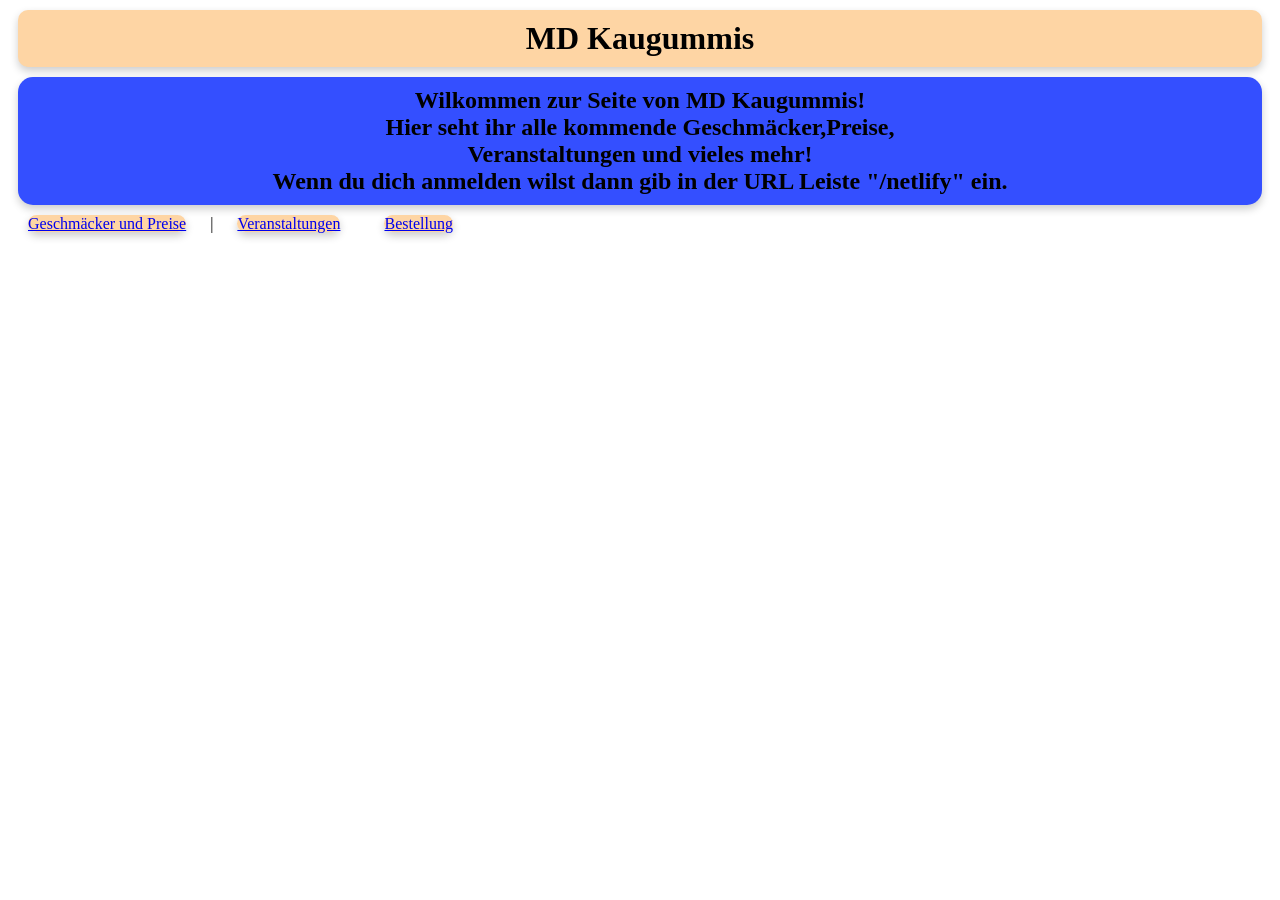
<file: Homepage/index.html>
<!DOCTYPE html>
<html lang="en">
<head>
    <meta charset="UTF-8">
    <meta name="viewport" content="width=device-width, initial-scale=1.0">
    <title>Home</title>
    <link rel="stylesheet" href="style.css">
    <script src="script.js"></script>
</head>
<body>
    <h1 class="überschrift">MD Kaugummis</h1>
  <h2 class="einführung">Wilkommen zur Seite von MD Kaugummis!<br>
  Hier seht ihr alle kommende Geschmäcker,Preise,<br>Veranstaltungen und vieles mehr!<br>
  Wenn du dich anmelden wilst dann gib in der URL Leiste "/netlify" ein.</h2>
 
  <a href="Geschmäcker.html">Geschmäcker und Preise</a> |
  <a href="Veranstaltungen.html">Veranstaltungen</a>
  <a href="netlify.html">Bestellung</a>


</body>
</html>
</file>
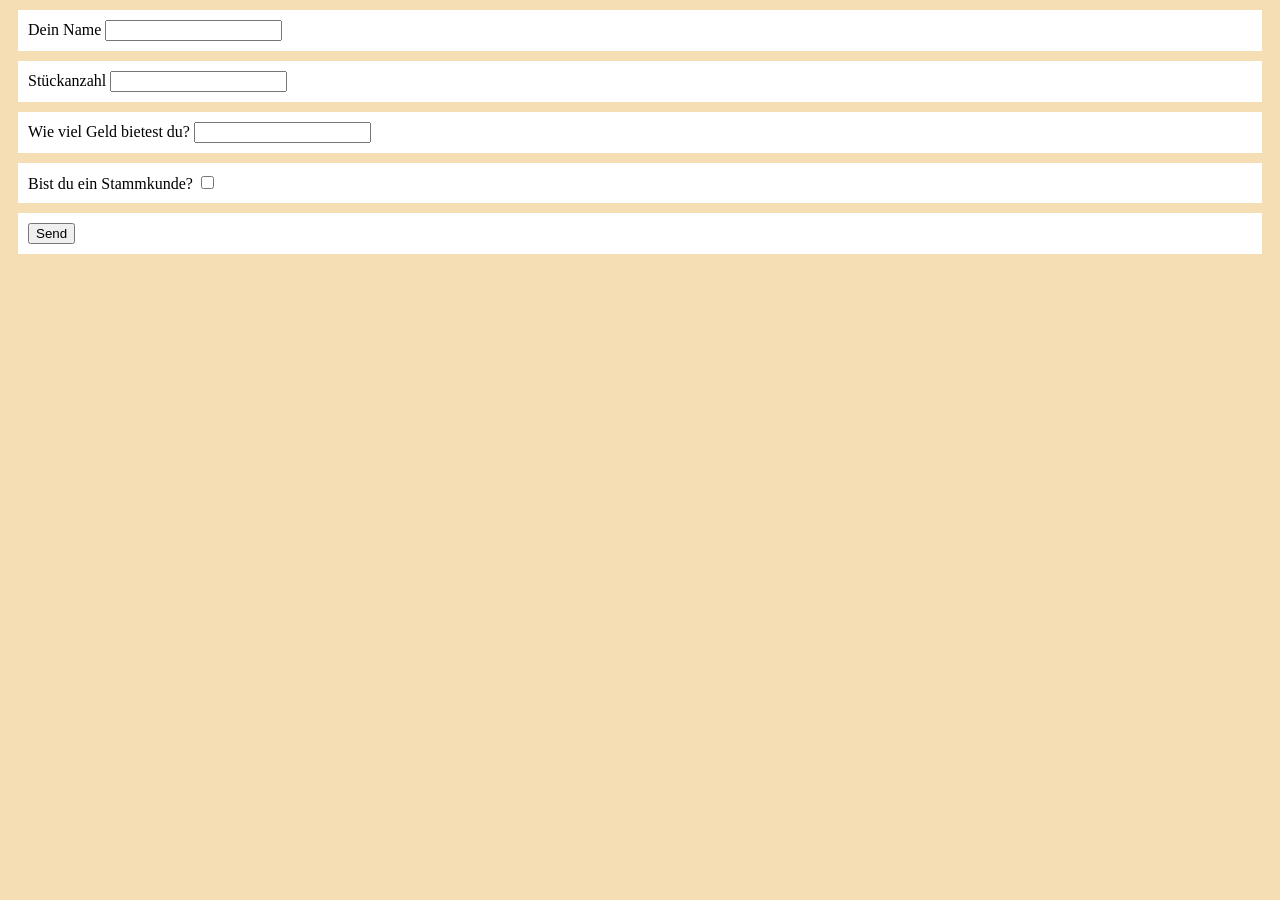
<file: Homepage/Basis/Bestellung und Abschluss/netlify.html>
<!DOCTYPE html>
<html lang="de">
<head>
  <meta charset="UTF-8">
  <meta name="viewport" content="width=device-width, initial-scale=1.0">
  <title>Bestellung</title>
  <link rel="stylesheet" href="bestellung.css">
</head>
<body>
  <form name="contact" method="POST" data-netlify="true" action="/success">
  <input type="hidden" name="form-name" value="contact" />

  <p>
    <label>Dein Name <input type="text" name="name" /></label>
  </p>
  <p>
    <label>Stückanzahl <input type="number" name="Stückanzahl" min="1" /></label>
  </p>
  <p>
    <label>Wie viel Geld bietest du? <input type="number" name="Geld" step="0.01" /></label>
  </p>
  <p>
    <label>Bist du ein Stammkunde? <input type="checkbox" name="stammkunde" /></label>
  </p>
  <p>
    <button type="submit">Send</button>
  </p>
</form>
</body>
</html>
</file>
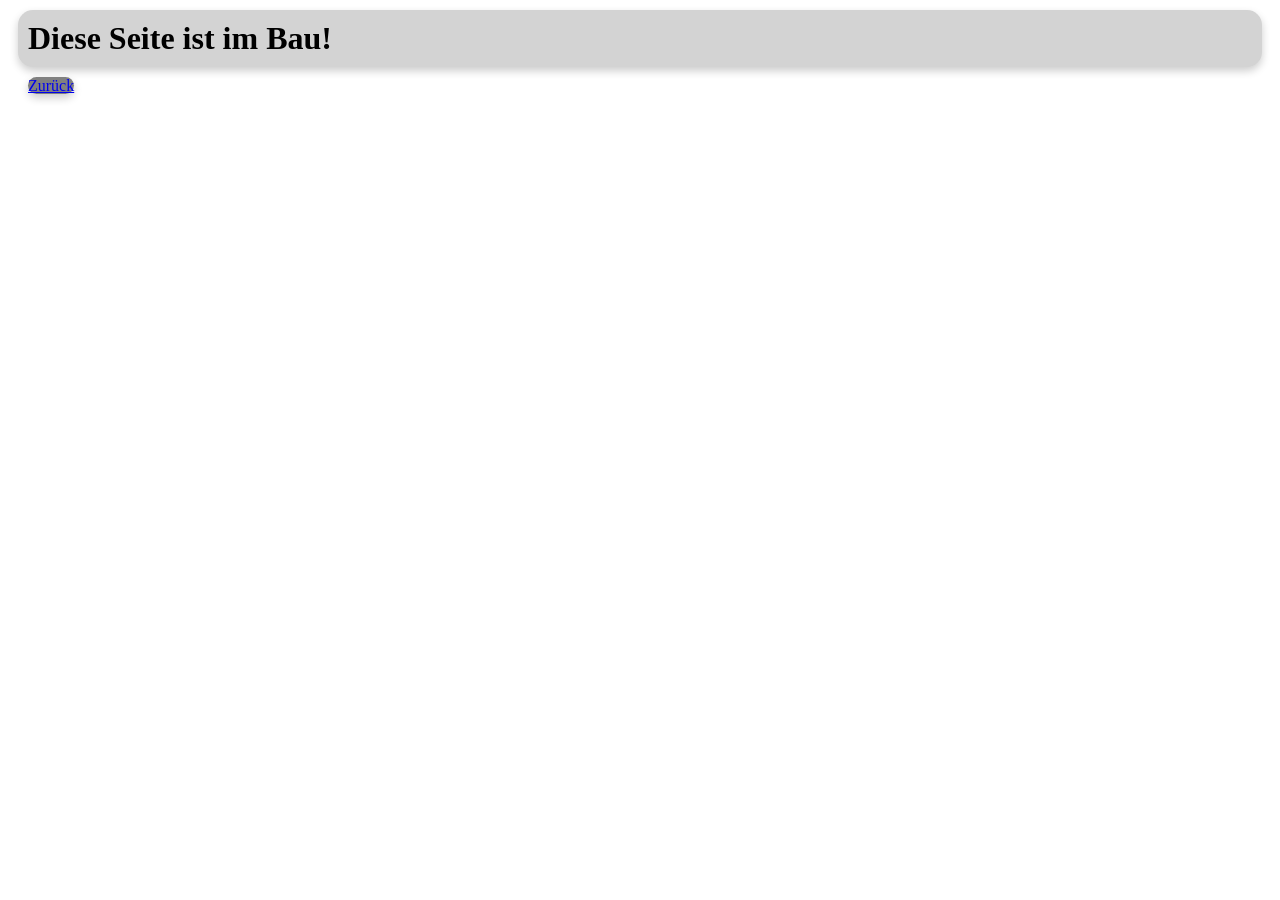
<file: Homepage/Basis/Geschmäcker und Preise/Geschmäcker.html>
<!DOCTYPE html>
<html lang="en">
<head>
    <meta charset="UTF-8">
    <meta name="viewport" content="width=device-width, initial-scale=1.0">
    <title>Geschmäcker und Preise</title>
    <link rel="stylesheet" href="geschmäcker.css">
</head>
<body>
 <!--  <h1>Alle aktuellen Geschmäcker und Preise</h1>
    <table>
        <tr>
            <th>Geschmack</th>
            <th>1 Stück</th>
            <th>2 Stück</th>
            <th>3 Stück</th>             [ AUßER BETRIEB! ]
            <th>usw...</th>
        </tr>
        <tr>
            <td>Minecraft Kaugummis</td>
            <td> je 0,20 €</td>
            <td> je 0,40 €</td>
            <td> je 0,60 €</td>
        </tr>
             <tr>
            <td>Soon . . .</td>
            <td>--/--</td>
        </tr>
        <tr>
            <td>Soon . . </td>
            <td>--/--</td>
        </tr>
    </table>
    <p class="Ideen">Gesschmack Ideen:<br>
        <br>
      Extra Refreshers Zitrone<br>
      HeyGums(optional)<br>
      Andere Kaugummis</p>
      <br>
      -->
      <h1>Diese Seite ist im Bau!</h1>

      <a href="index.html">Zurück</a>
</body>
</html>
</file>
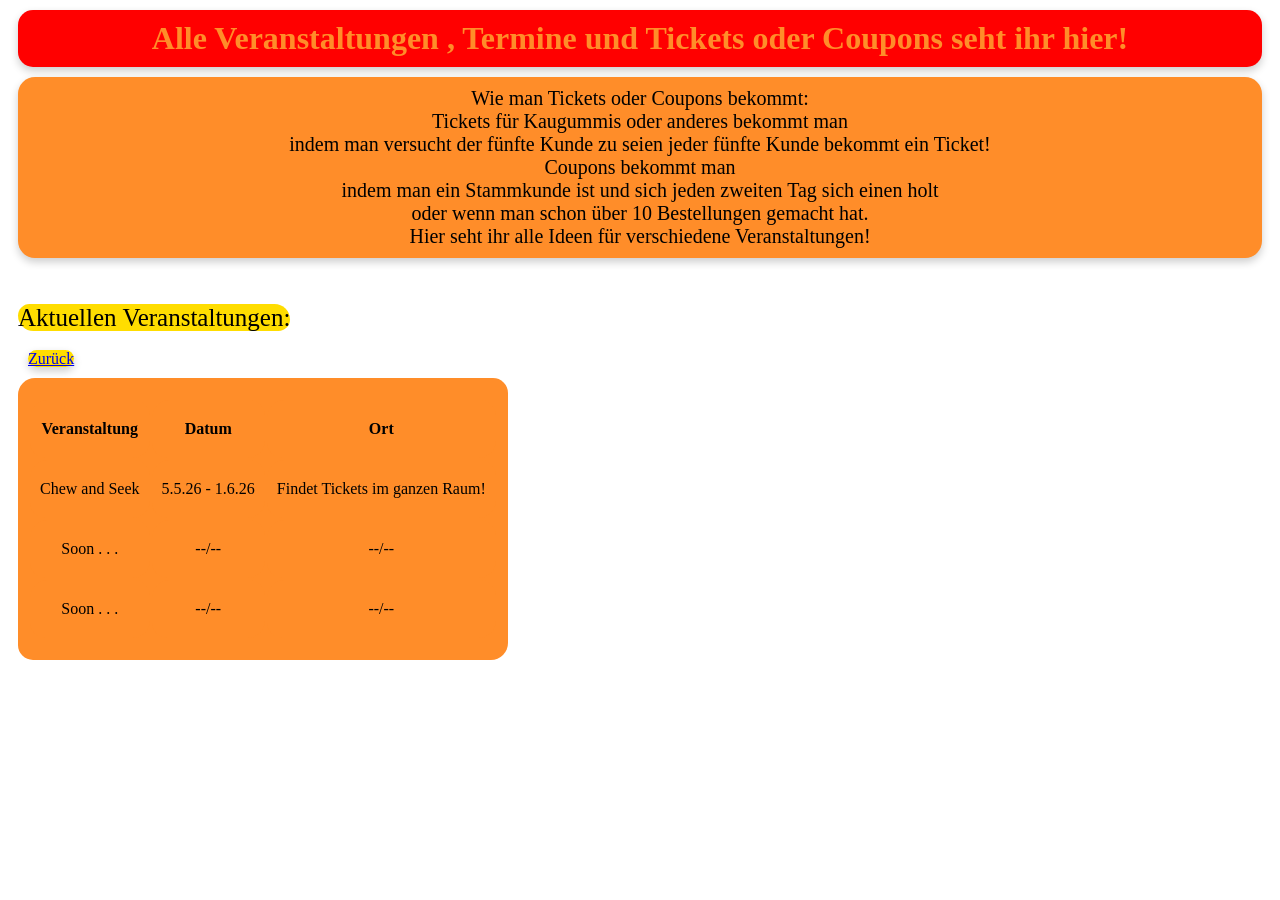
<file: Homepage/Basis/Veranstaltungen/Veranstaltungen.html>
<!DOCTYPE html>
<html lang="en">
<head>
    <meta charset="UTF-8">
    <meta name="viewport" content="width=device-width, initial-scale=1.0">
    <title>Events und Tickets</title>
    <link rel="stylesheet" href="veranstaltungen.css">
</head>
<body>
    <h1>Alle Veranstaltungen , Termine und Tickets oder Coupons seht ihr hier!</h1>
    <p class="veranstaltungen">Wie man Tickets oder Coupons bekommt:<br>
      Tickets für Kaugummis oder anderes bekommt man<br>
       indem man versucht der fünfte Kunde zu seien jeder fünfte Kunde bekommt ein Ticket!<br>
      Coupons bekommt man<br>
       indem man ein Stammkunde ist und sich jeden zweiten Tag sich einen holt <br>
       oder wenn man schon über 10 Bestellungen gemacht hat. <br>
      Hier seht ihr alle Ideen für verschiedene Veranstaltungen!</p>
      <br>
      <br>
      <display class="überschrift">Aktuellen Veranstaltungen:</display><br>
        <table class="Veranstaltungen">
            <tr class="Veranstaltungen">
                <th class="Veranstaltungen">Veranstaltung</th>
                <th class="Veranstaltungen">Datum</th>
                <th class="Veranstaltungen">Ort</th>
            </tr>
            <tr class="Veranstaltungen">
                <td class="Veranstaltungen">Chew and Seek</td>
                <td class="Veranstaltungen">5.5.26 - 1.6.26</td>
                <td class="Veranstaltungen">Findet Tickets im ganzen Raum!</td>
            </tr>
                 <tr class="Veranstaltungen">
                <td class="Veranstaltungen" >Soon . . .</td>
                <td class="Veranstaltungen">--/--</td>
                <td class="Veranstaltungen">--/--</td>
            </tr>
            <tr class="Veranstaltungen">
                <td class="Veranstaltungen">Soon . . . </td>
                <td class="Veranstaltungen">--/--</td>
                <td class="Veranstaltungen">--/--</td><br>
            </tr>
      <a href="index.html">Zurück</a><br>

</body>
</html>
</file>
<file: Homepage/style.css>
body{
  background-image: url("https://cdn.pixabay.com/photo/2023/05/14/09/39/circle-7992340_1280.jpg");
  background-size: cover;
  
}
.überschrift{
  background-color: rgb(254, 213, 164);
  margin: 10px;
  padding: 10px 10px 10px 10px;
  border-radius: 10px 10px 10px 10px;
  text-align: center;
  box-shadow: 0 4px 8px rgba(0, 0, 0, 0.2);
}
.einführung{
  background-color: rgb(52, 79, 255);
  border-radius:15px 15px 15px 15px;
  margin:10px;
  padding:10px 10px 10px 10px;
  text-align: center;
  box-shadow: 0 4px 8px rgba(0, 0, 0, 0.2);
}
a{
  background-color: rgb(254, 213, 164);
  margin:20px;
  text-align: center;
  border-radius:15px 15px 15px 15px;
  box-shadow: 0 4px 8px rgba(0, 0, 0, 0.2);
}
</file>
<file: Homepage/Basis/Bestellung und Abschluss/bestellung.css>
body{
    background-color: wheat;

}
p{
    background-color: white;
    margin: 10px;
    padding: 10px 10px 10px 10px;
}
</file>
<file: Homepage/Basis/Geschmäcker und Preise/geschmäcker.css>
/*body{
background-image: url("https://cdn.pixabay.com/photo/2018/09/12/08/05/chewing-gum-3671507_1280.jpg");
    background-size: cover;*/  /* AUßER BETRIEB*/
body  {
        background-image: url("https://cdn.pixabay.com/photo/2019/09/07/17/41/site-4459374_1280.png");
        background-position: center;
        background-attachment: fixed;
}
 tr,td,th{
    background-color: white;
    margin: 10px;
    padding: 10px 10px 10px 10px;
    border-radius: 10px 10px 10px 10px;
    text-align: center;
    box-shadow: 0 4px 8px rgba(0, 0, 0, 0.2);
    
}
h1{
    background-color:lightgray;
    margin:10px;
    padding: 10px 10px 10px 10px;
    border-radius: 15px 15px 15px 15px;
    box-shadow: 0 4px 8px rgba(0, 0, 0, 0.2);
    
}
.Ideen{
  
    position: fixed;        /* bleibt an der Seite */
    right: 0;              /* ganz rechts */
    top: 50%;              /* mittig nach unten */
    transform: translateY(-50%);
    
    background-color: rgb(255, 255, 255); /* Hintergrundfarbe */
    color: rgb(0, 0, 0);          /* Textfarbe */
    
    padding: 15px;
    font-size: 20px;
    border-radius: 10px 0 0 10px;
    height: 450px;
    box-shadow: 0 4px 8px rgba(0, 0, 0, 0.2);
    
}
a{
    background-color: grey ;
    margin:20px;
    text-align: center;
    border-radius:15px 15px 15px 15px;
    box-shadow: 0 4px 8px rgba(0, 0, 0, 0.2);
    
}
</file>
<file: Homepage/Basis/Veranstaltungen/veranstaltungen.css>
h1{
    color: rgb(255, 141, 41);
    background-color: rgb(255, 0, 0);
    border-radius: 15px 15px 15px 15px;
    margin:10px;
    padding: 10px 10px 10px 10px;
    text-align: center;
    box-shadow: 0 4px 8px rgba(0, 0, 0, 0.2);
    
}
body{
    background-image: url("https://cdn.pixabay.com/photo/2019/06/11/13/18/tickets-4267025_1280.jpg");
    background-size: cover;
    
}
.veranstaltungen{
    background-color: rgb(255, 141, 41);
    border-radius: 17px 17px 17px 17px;
    margin: 10px;
    text-align: center;
    font-size: 20px;
    padding: 10px 10px 10px 10px ;
    box-shadow: 0 4px 8px rgba(0, 0, 0, 0.2);
}
a{
    background-color: rgb(255, 221, 0) ;
    margin:20px;
    text-align: center;
    border-radius:15px 15px 15px 15px;
    box-shadow: 0 4px 8px rgba(0, 0, 0, 0.2);
}
.Veranstaltungen {
    background-color:rgba(255, 141, 41);
    border-radius: 17px 15px 17px 15px;
    margin: 10px;
    text-align: center;
    padding: 20px 10px 20px 10px;
}
.überschrift{
    background-color: rgb(255, 221, 0);
    border-radius: 15px 20px 15px 20px;
    margin:10px;
    text-align: center;
    font-size: 25px;
}
</file>
